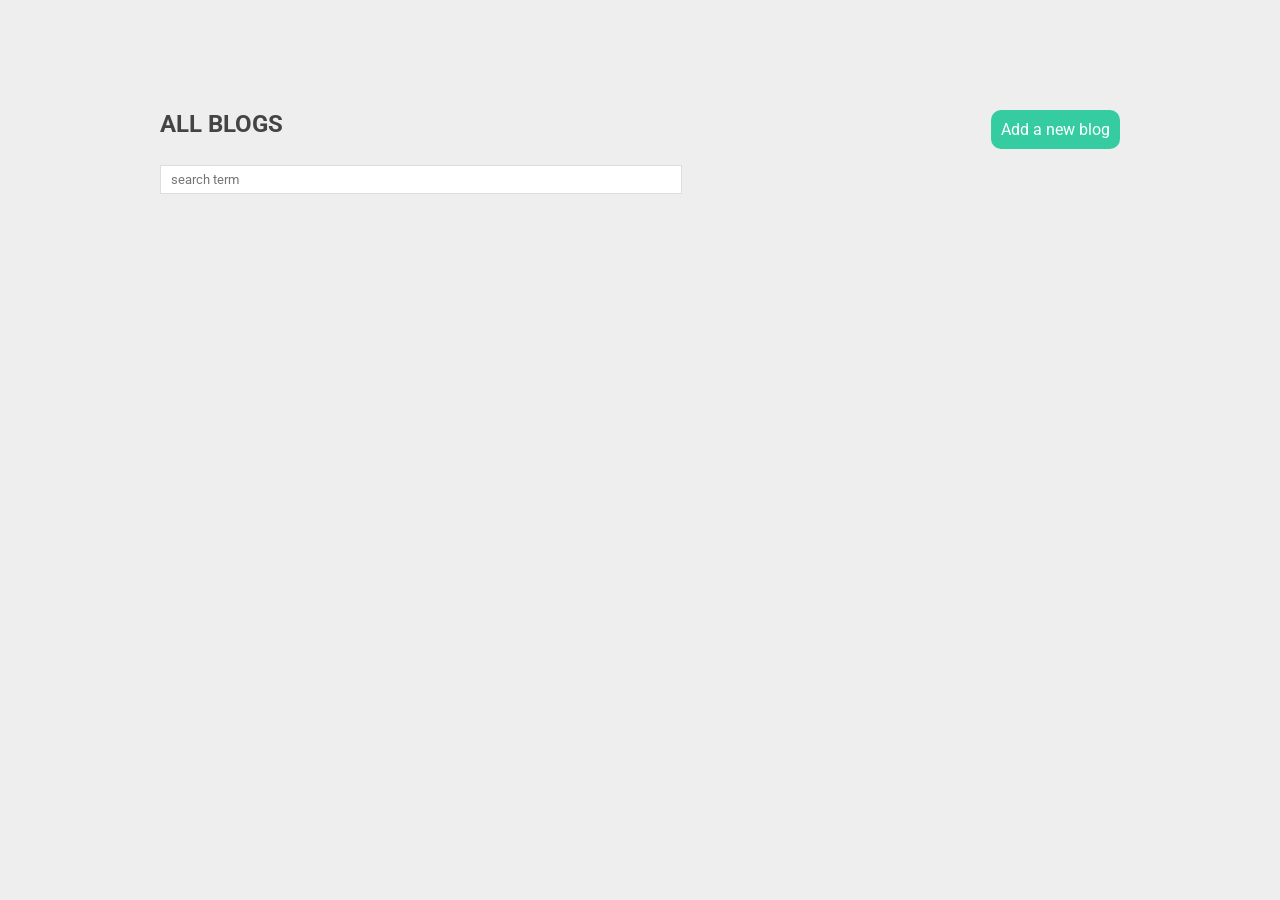
<file: index.html>
<!DOCTYPE html>
<html lang="en">
<head>
    <meta charset="UTF-8">
    <meta http-equiv="X-UA-Compatible" content="IE=edge">
    <meta name="viewport" content="width=device-width, initial-scale=1.0">
    <title>JSON SERVER</title>
    <link rel="stylesheet" href="style.css">
</head>
<body>

    <nav>
        <h1>ALL BLOGS</h1>
        <a href="create.html">Add a new blog</a>
    </nav>
    <form class="search">
        <input type="text" name="term" placeholder="search term">
    </form>
    
    <div class="blogs">

    </div>

    <script src="index.js"></script>
</body>
</html>
</file>
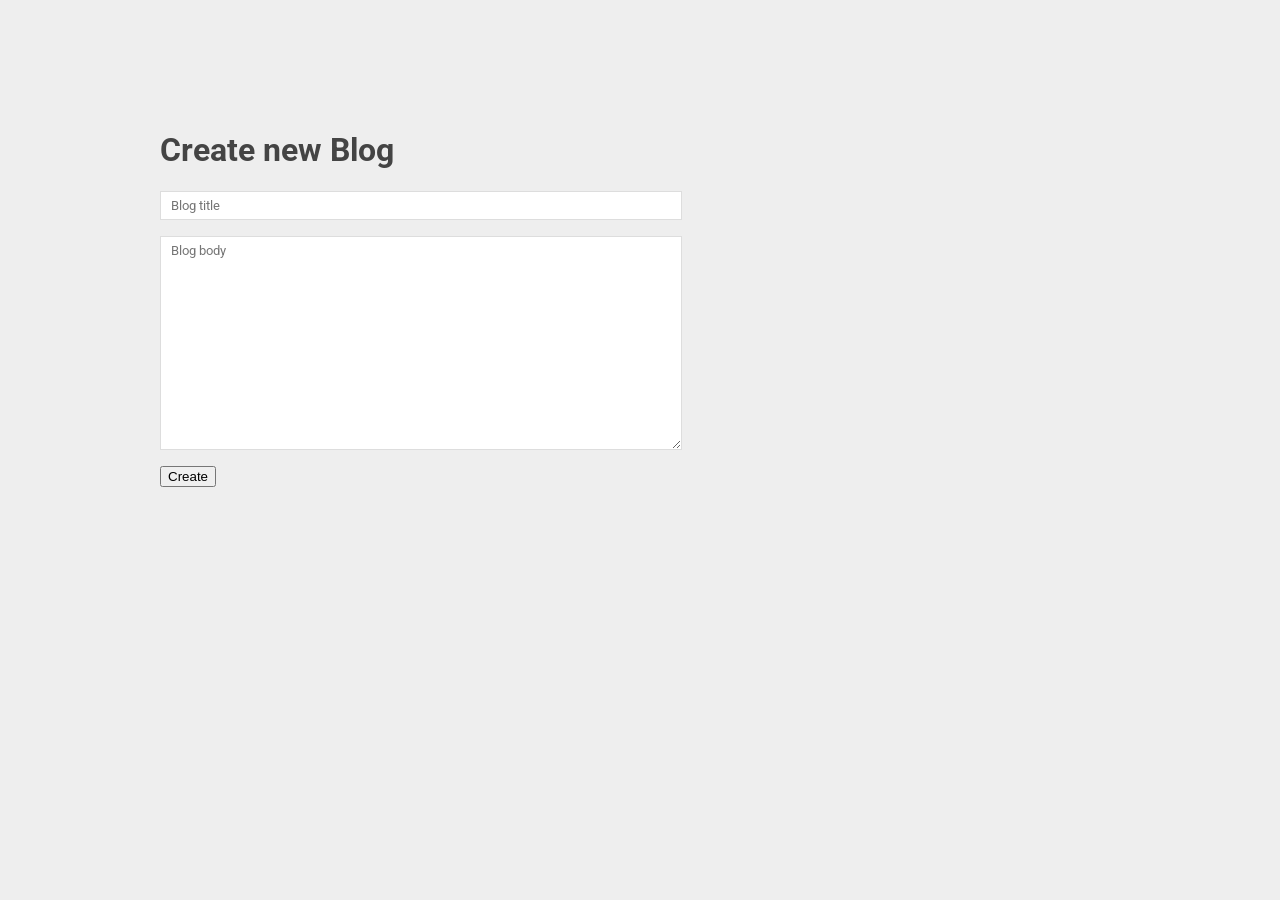
<file: create.html>
<!DOCTYPE html>
<html lang="en">
<head>
    <meta charset="UTF-8">
    <meta http-equiv="X-UA-Compatible" content="IE=edge">
    <meta name="viewport" content="width=device-width, initial-scale=1.0">
    <title>Document</title>
    <link rel="stylesheet" href="style.css">
</head>
<body>
    <h1>Create new Blog</h1>
    
    <form>
        <input type="text" name="title" required placeholder="Blog title">
        <textarea name="body" required placeholder="Blog body"></textarea>
        <button>Create</button>
    </form>

    <script src="create.js"></script>
</body>
</html>
</file>
<file: style.css>
@import url('https://fonts.googleapis.com/css2?family=Roboto:wght@300;400;500;700&display=swap');

/* base styles */
body {
  background: #eee;
  font-family: 'Roboto';
  color: #444;
  max-width: 960px;
  margin: 100px auto;
  padding: 10px;
}
nav {
  display: flex;
  justify-content: space-between;
}
nav h1 {
  margin: 0;
}
nav a {
  color: white;
  text-decoration: none;
  background: #36cca2;
  padding: 10px;
  border-radius: 10px;
}
form {
  max-width: 500px;
}
input, textarea {
  display: block;
  margin: 16px 0;
  padding: 6px 10px;
  width: 100%;
  border: 1px solid #ddd;
  font-family: 'Roboto';
}
textarea {
  min-height:200px;
}

/* post list */
.post {
  padding: 16px;
  background: white;
  border-radius: 10px;
  margin: 20px 0;
}
.post h2 {
  margin: 0;
}
.post p {
  margin-top: 0;
}
.post a {
  color: #36cca2;
}
</file>
